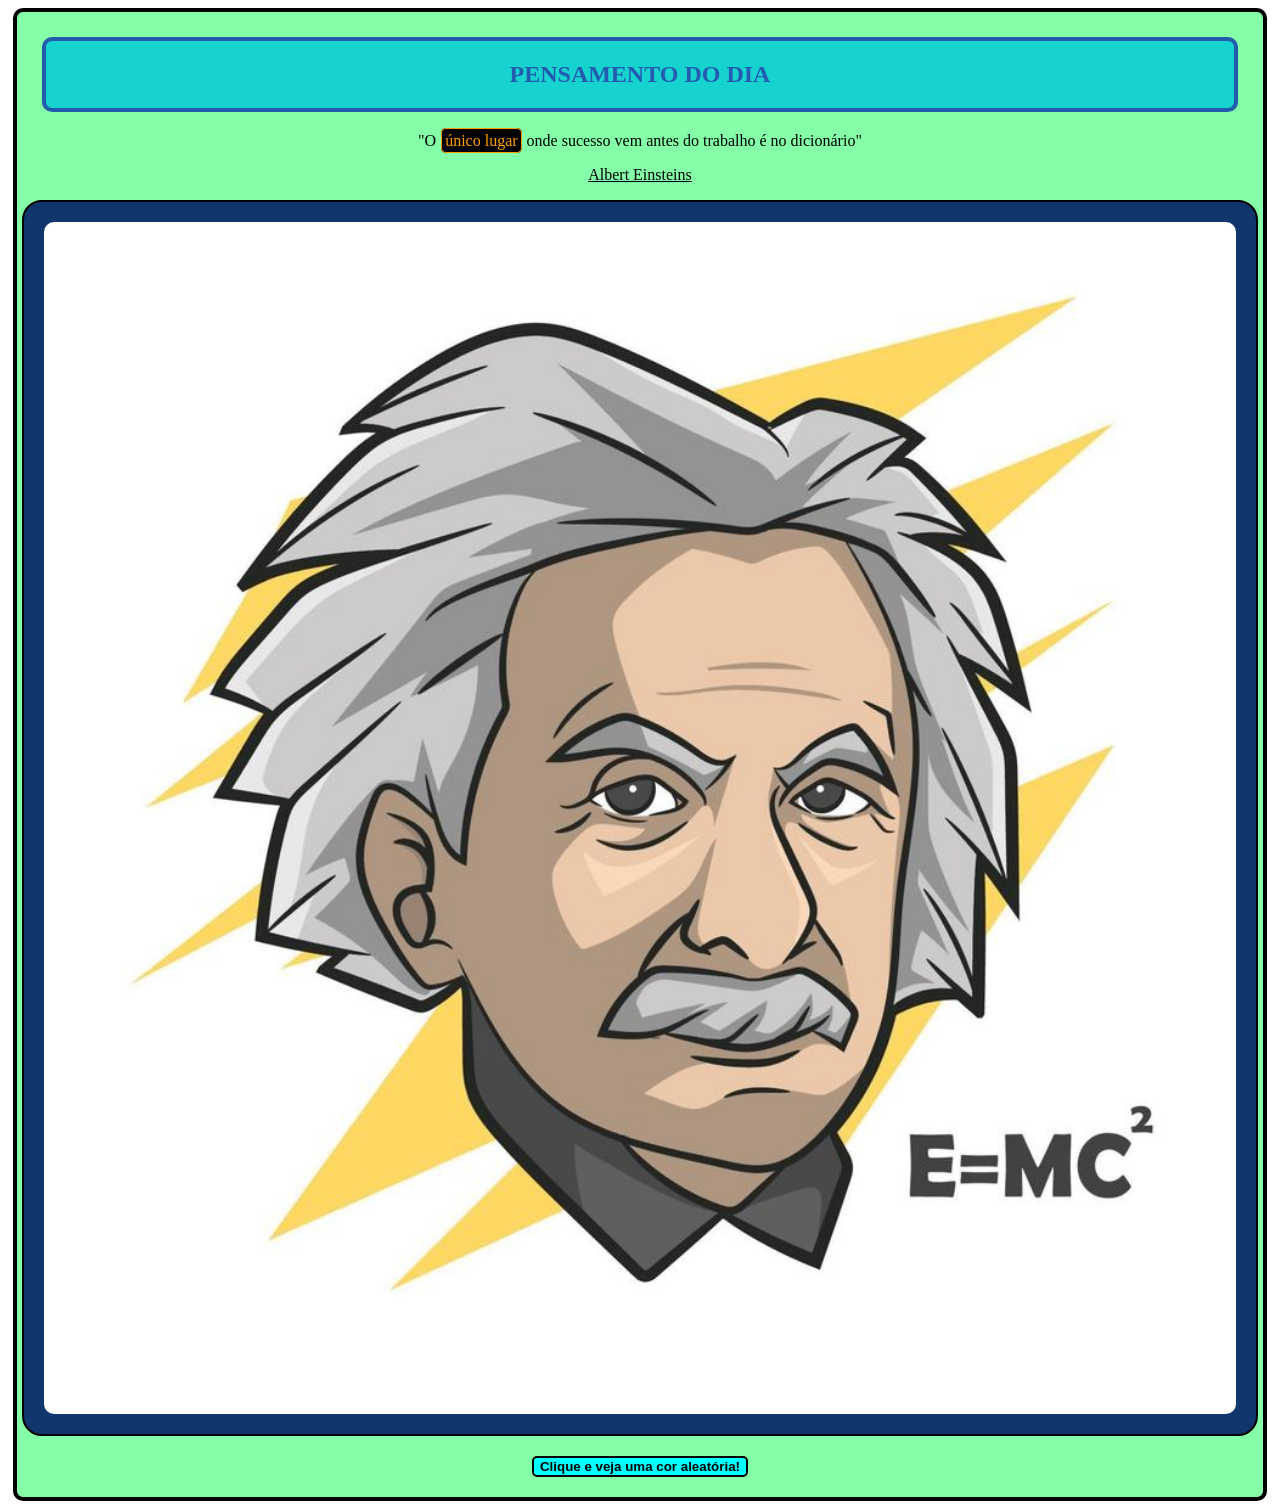
<file: front-end.01/index.html>
<!DOCTYPE html>
<html lang="pt-br">
<head>
    <meta charset="UTF-8">
    <meta name="viewport" content="width=device-width, initial-scale=1.0">
    <title>Teste da Faculdade</title>
    <link rel="shortcut icon" href="manha.300.ico" type="image/x-icon">
    <link rel="stylesheet" href="style.css">
</head>
<body>
    <section id="sec-geral" class="secgeral">
        <div class="tituloh1">
            <h1 class="cabecalho">PENSAMENTO DO DIA</h1>
        </div>

        <p class="text">"O <span>único lugar</span> onde sucesso vem antes do trabalho  é no dicionário"</p>

        <p class="text">Albert Einsteins</p>
    </section>

    <script src="programacao.js"></script>
</body>
</html>
</file>
<file: front-end.01/style.css>
@charset "UTF-8";

body{
    background-color: white;
}

section#sec-geral{
    text-align: center;
    background-color: rgb(133, 255, 167);
    border: 4px solid black;
    border-radius: 10px;
    margin: 5px;
    padding: 5px;
}

div.tituloh1{
    background-color: rgb(22, 211, 208);
    color: rgb(35, 91, 175);
    font-weight: bolder;
    border: 4px solid rgb(35, 91, 175);
    margin: 20px;
    border-radius: 10px;
}

section > p > span{
    background-color: black;
    color: rgb(255, 157, 0);
    border: 1px solid rgb(255, 157, 0);
    margin: 1px;
    padding: 3px;
    border-radius: 5px;
}

div#div-id{
    display: flex;
    flex-direction: row;
    flex-wrap: nowrap;

    border-radius: 20px;
    border: 2px solid black;
    background-color: rgb(16, 54, 109);
    margin-bottom: 20px;
    padding: 20px;
}

img#img-id{
    height: 100%;
    width: 100%;
    border-radius: 10px;
}

#id-botao{
    border-radius: 5px;
    background-color: aqua;
    font-weight: bolder;
    border: 2px solid black;
    margin-bottom: 15px;
}

#id-botao:hover{
    background-color: rgb(24, 210, 114);
}
</file>
